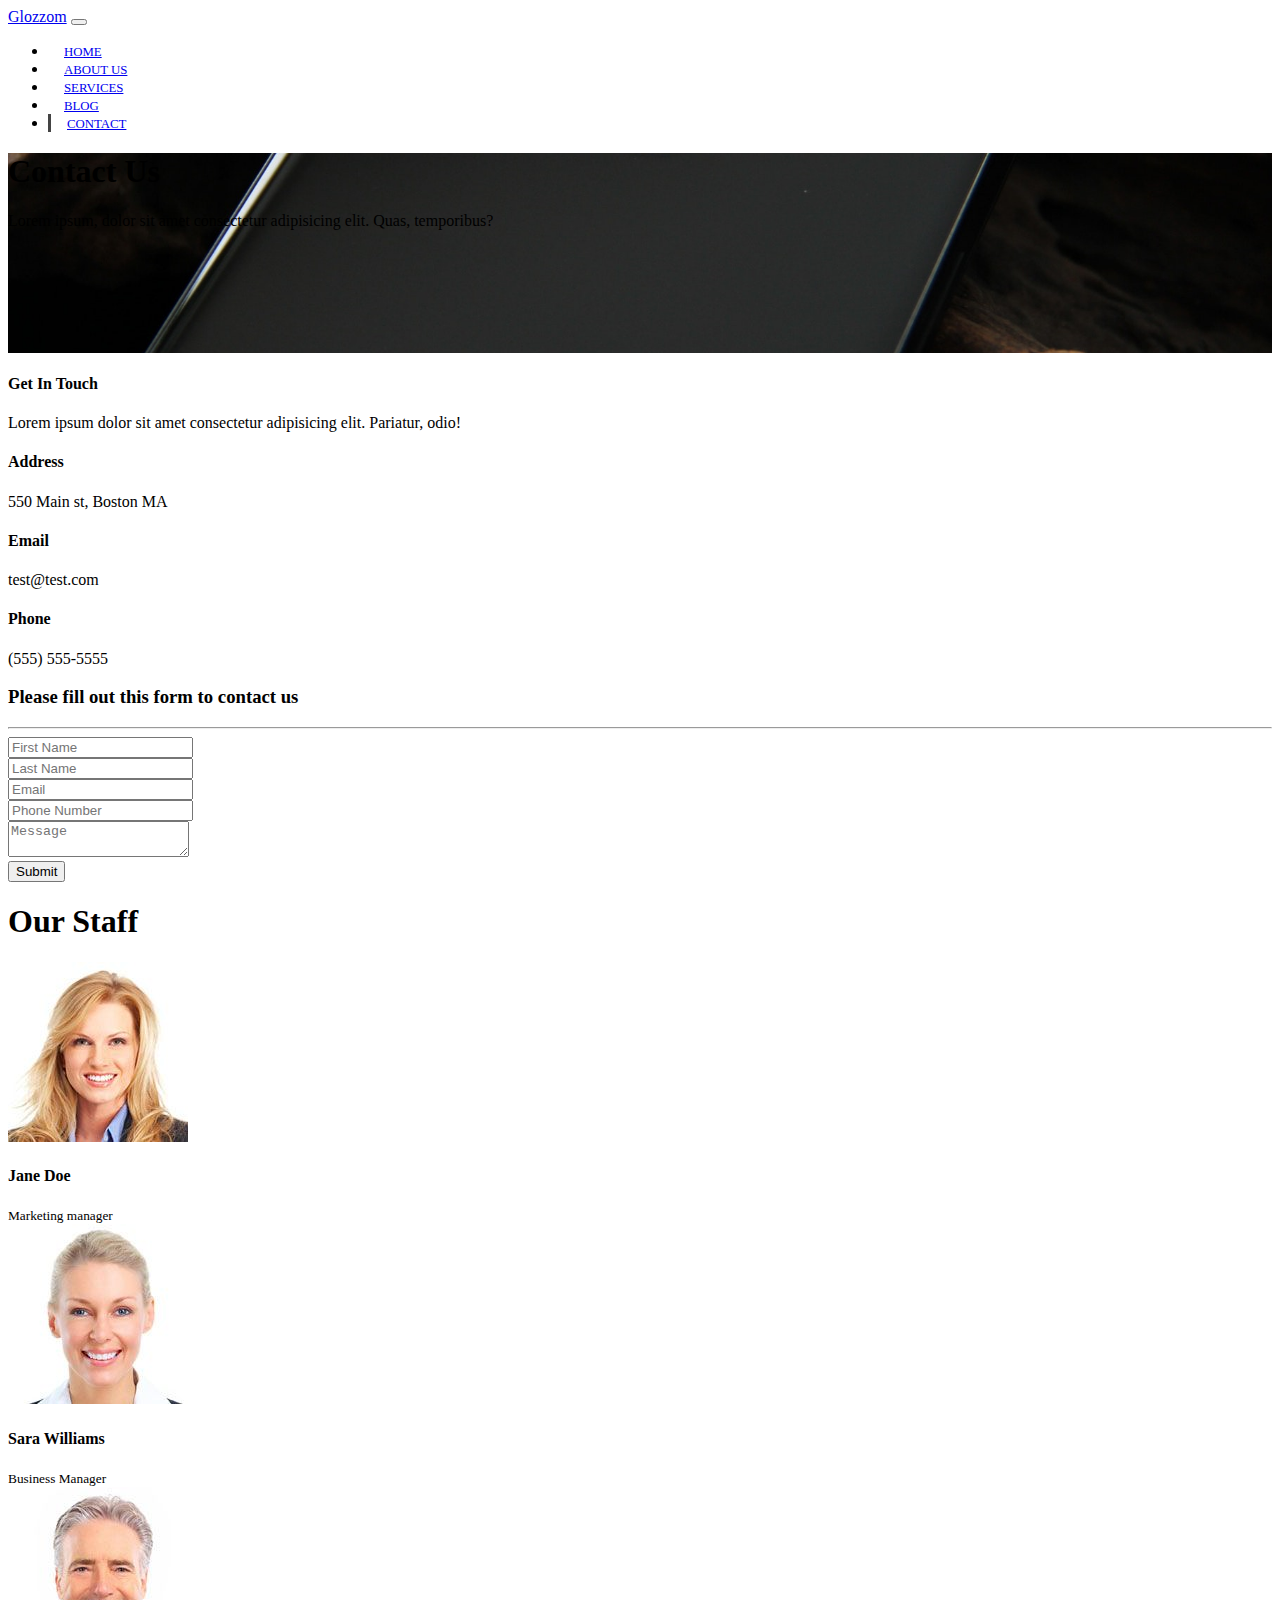
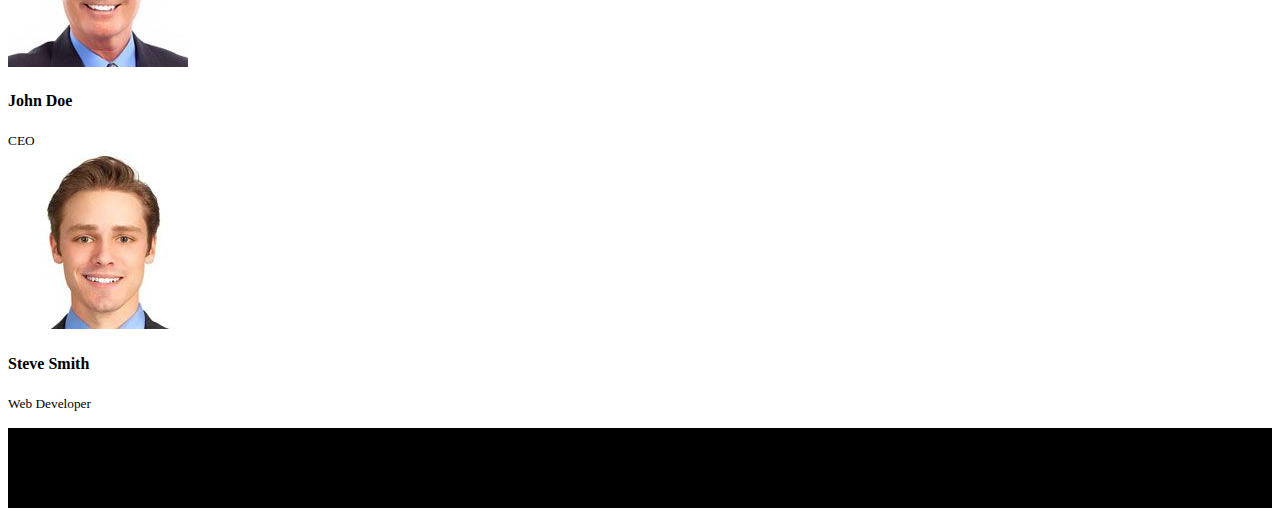
<file: Contact.html>
<!DOCTYPE html>
<html lang="en">
<head>
    <meta charset="UTF-8">
    <meta name="viewport" content="width=device-width, initial-scale=1.0">
    <meta http-equiv="X-UA-Compatible" content="ie=edge">
    <title>Contact Us</title>
    <link rel="stylesheet" href="https://use.fontawesome.com/releases/v5.6.1/css/all.css" integrity="sha384-gfdkjb5BdAXd+lj+gudLWI+BXq4IuLW5IT+brZEZsLFm++aCMlF1V92rMkPaX4PP" crossorigin="anonymous">
    <link rel="stylesheet" href="https://stackpath.bootstrapcdn.com/bootstrap/4.1.3/css/bootstrap.min.css" integrity="sha384-MCw98/SFnGE8fJT3GXwEOngsV7Zt27NXFoaoApmYm81iuXoPkFOJwJ8ERdknLPMO" crossorigin="anonymous">
    <link rel="stylesheet" href="css/style.css">
</head>
<body>
    
     <!-- NAVBAR -->

     <nav class="navbar navbar-expand-md navbar-dark bg-dark">
            <div class="container">
              <a href="index.html" class="navbar-brand">Glozzom</a>
                  <button class="navbar-toggler" data-toggle="collapse" data-target="#main-nav">
                   <span class="navbar-toggler-icon"></span>
                  </button>
                  <div class="collapse navbar-collapse" id="main-nav">
                      <ul class="navbar-nav ml-auto">
                          <li class="nav-item">
                              <a href="index.html " class="nav-link">HOME</a>
                          </li>
                          <li class="nav-item">
                              <a href="about.html" class="nav-link">ABOUT US</a>
                          </li>
                          <li class="nav-item">
                              <a href="services.html" class="nav-link">SERVICES</a>
                          </li>
                          <li class="nav-item">
                              <a href="blog.html" class="nav-link">BLOG</a>
                          </li>
                          <li class="nav-item active">
                              <a href="Contact.html" class="nav-link">CONTACT</a>
                          </li>
                      </ul>
                  </div>
         </div>
        </nav>


    <!-- CONTACT MAIN -->

    <section id="about-main" class="py-5 text-center text-white">
            <h1>Contact Us</h1>
            <p>Lorem ipsum, dolor sit amet consectetur adipisicing elit. Quas, temporibus?</p>
        </section>


        <section id="contact" class="pt-4 pb-5">
            <div class="container">
                <div class="row">
                    <div class="col-lg-4">
                        <div class="card p-4">
                            <h4>Get In Touch</h4>
                            <p>Lorem ipsum dolor sit amet consectetur adipisicing elit. Pariatur, odio!</p>
                            <h4>Address</h4>
                            <p>550 Main st, Boston MA</p>
                            <h4>Email</h4>
                            <p>test@test.com</p>
                            <h4>Phone</h4>
                            <p>(555) 555-5555</p>
                        </div>
                    </div>
                    <div class="col-lg-8">
                        <div class="card p-4 text-center">
                            <h3  class="pt-3">
                                    Please fill out this form to contact us
                            </h3>
                            <hr>
                            <form class="form-input" action="">
                                <div class="row">
                                    <div class="col-lg-6">
                                <input type="text" placeholder="First Name" class="form-control">
                                    </div>
                                    <div class="col-lg-6">
                                <input type="text" placeholder="Last Name" class="form-control">
                                 </div>
                                </div>
                                <div class="row my-3">
                                    <div class="col-lg-6">
                                <input type="email" placeholder="Email" class="form-control">
                                    </div>
                                    <div class="col-lg-6">
                                <input type="number" placeholder="Phone Number" class="form-control">
                                 </div>
                                </div>
                                <div class="row">
                                    <div class="col">
                                        <textarea name="Message" class="form-control" placeholder="Message" id="" cols="20" rows="2"></textarea>
                                    </div>
                                </div>
                                <div class="row mt-3 pb-4">
                                    <div class="col">
                                        <button type="submit" class="btn btn-outline-danger btn-block">Submit</button>
                                    </div>
                                </div>
                            </form>
                        </div>
                    </div>
                </div>
            </div>
        </section>


        <section id="staff" class="py-5 bg-dark text-white text-center">
            <div class="container">
                <h1>Our Staff</h1>
                <div class="row">
                    <div class="col-md-3">
                        <img src="img/person1.jpg" class="rounded-circle" alt="">
                        <h4>Jane Doe</h4>
                        <small>Marketing manager</small>
                    </div>
                    <div class="col-md-3">
                        <img src="img/person2.jpg" class="rounded-circle" alt="">
                        <h4>Sara Williams</h4>
                        <small>Business Manager</small>
                    </div>
                    <div class="col-md-3">
                        <img src="img/person3.jpg" class="rounded-circle" alt="">
                        <h4>John Doe</h4>
                        <small>CEO</small>
                    </div>
                    <div class="col-md-3">
                        <img src="img/person4.jpg" class="rounded-circle" alt="">
                        <h4>Steve Smith</h4>
                        <small>Web Developer</small>
                    </div>
                </div>
            </div>
        </section>


        <!-- FOOTER -->

    <section id="footer" class="py-5 bg-black text-center m-0" style="height:80px;">
            <div class="container">
                <div class="row ">
                    <div class=" col text-white m-0 p-0"><p class="m-0 p-0">Copyright © 2018 Glozzom</p></div>
                </div>
            </div>
        </section>





        <script src="https://code.jquery.com/jquery-3.3.1.min.js" integrity="sha256-FgpCb/KJQlLNfOu91ta32o/NMZxltwRo8QtmkMRdAu8=" crossorigin="anonymous"></script>
        <script src="https://cdnjs.cloudflare.com/ajax/libs/popper.js/1.14.3/umd/popper.min.js" integrity="sha384-ZMP7rVo3mIykV+2+9J3UJ46jBk0WLaUAdn689aCwoqbBJiSnjAK/l8WvCWPIPm49" crossorigin="anonymous"></script>
        <script src="https://stackpath.bootstrapcdn.com/bootstrap/4.1.3/js/bootstrap.min.js" integrity="sha384-ChfqqxuZUCnJSK3+MXmPNIyE6ZbWh2IMqE241rYiqJxyMiZ6OW/JmZQ5stwEULTy" crossorigin="anonymous"></script>
        <script>
        
        
        </script>
</body>
</html>
</file>
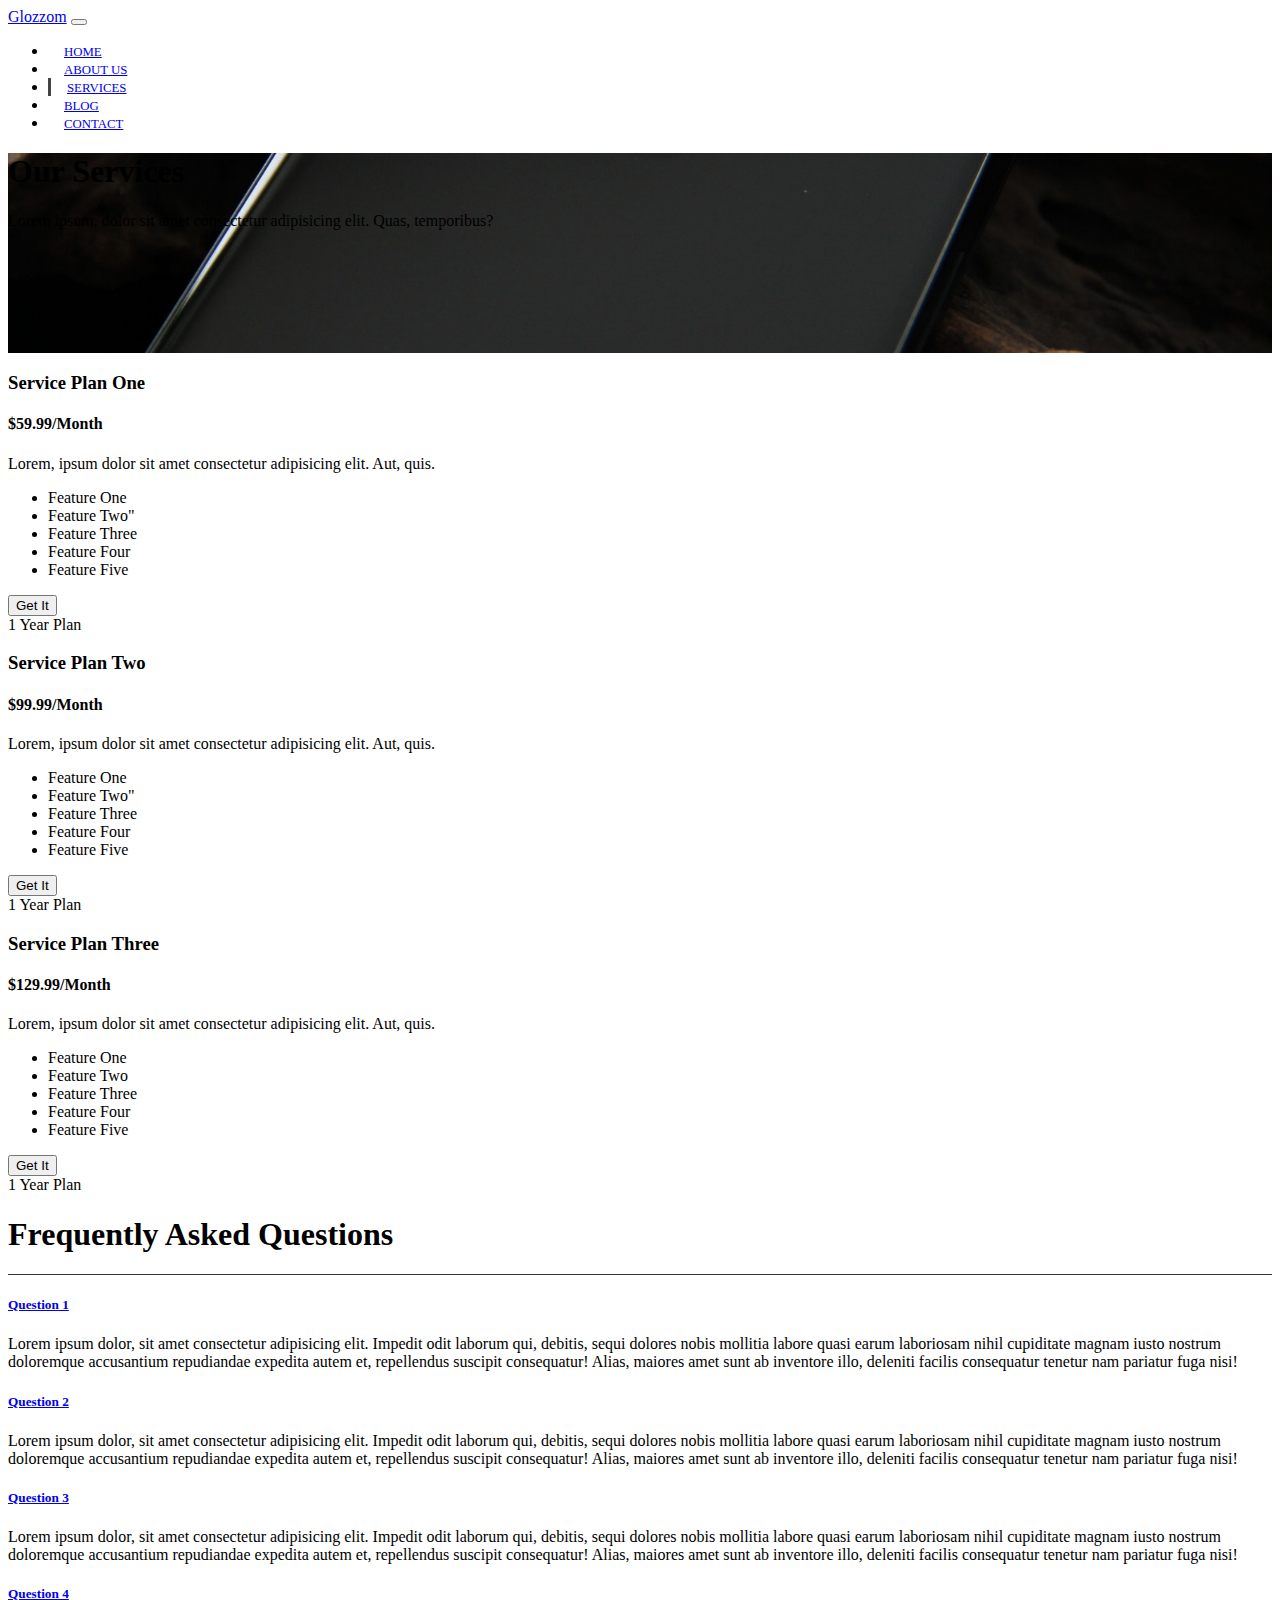
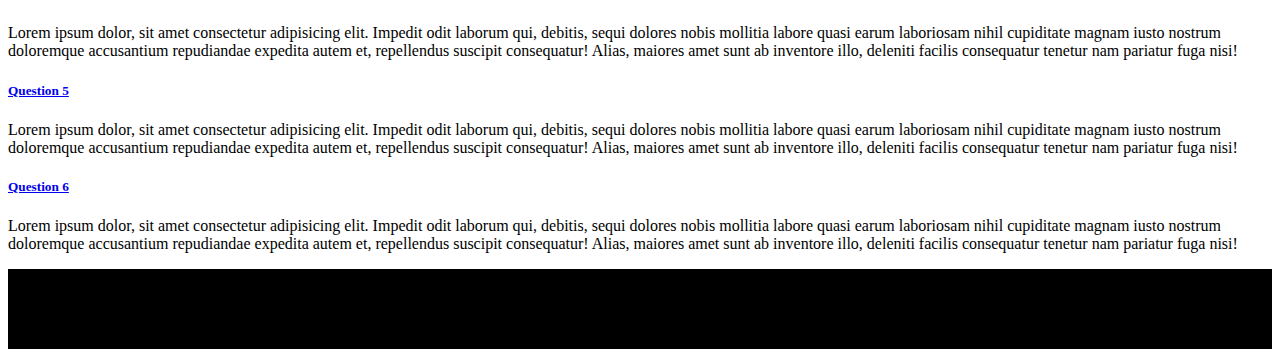
<file: services.html>
<!DOCTYPE html>
<html lang="en">
<head>
    <meta charset="UTF-8">
    <meta name="viewport" content="width=device-width, initial-scale=1.0">
    <meta http-equiv="X-UA-Compatible" content="ie=edge">
    <title>Services</title>
    <link rel="stylesheet" href="https://use.fontawesome.com/releases/v5.6.1/css/all.css" integrity="sha384-gfdkjb5BdAXd+lj+gudLWI+BXq4IuLW5IT+brZEZsLFm++aCMlF1V92rMkPaX4PP" crossorigin="anonymous">
    <link rel="stylesheet" href="https://stackpath.bootstrapcdn.com/bootstrap/4.1.3/css/bootstrap.min.css" integrity="sha384-MCw98/SFnGE8fJT3GXwEOngsV7Zt27NXFoaoApmYm81iuXoPkFOJwJ8ERdknLPMO" crossorigin="anonymous">
    <link rel="stylesheet" href="css/style.css">
</head>
<body>
    
    <!-- NAVBAR -->

    <nav class="navbar navbar-expand-md navbar-dark bg-dark">
            <div class="container">
              <a href="index.html" class="navbar-brand">Glozzom</a>
                  <button class="navbar-toggler" data-toggle="collapse" data-target="#main-nav">
                   <span class="navbar-toggler-icon"></span>
                  </button>
                  <div class="collapse navbar-collapse" id="main-nav">
                      <ul class="navbar-nav ml-auto">
                          <li class="nav-item ">
                              <a href="index.html " class="nav-link">HOME</a>
                          </li>
                          <li class="nav-item">
                              <a href="about.html" class="nav-link">ABOUT US</a>
                          </li>
                          <li class="nav-item active">
                              <a href="services.html" class="nav-link">SERVICES</a>
                          </li>
                          <li class="nav-item">
                              <a href="blog.html" class="nav-link">BLOG</a>
                          </li>
                          <li class="nav-item">
                              <a href="Contact.html" class="nav-link">CONTACT</a>
                          </li>
                      </ul>
                  </div>
         </div>
        </nav>

         <!-- SERVICES MAIN -->

         <section id="about-main" class="py-5 text-center text-white">
                <h1>Our Services</h1>
                <p>Lorem ipsum, dolor sit amet consectetur adipisicing elit. Quas, temporibus?</p>
            </section>


            <!-- PLANS -->

            <section id="plans" class="py-5 ">
                <div class="container">
                    <div class="row">
                        <div class="col-lg-4">
                            <div class="card text-center">
                                <div class="card-header bg-dark text-white">
                                        <h3>Service Plan One</h3>
                                </div>
                                <div class="card-body">
                                    <h4>$59.99/Month</h4>
                                    <p>Lorem, ipsum dolor sit amet consectetur adipisicing elit. Aut, quis.</p>
                                    <ul class="list-group">
                                        <li class="list-group-item">
                                            <i class="fas fa-check"></i> Feature One
                                        </li>
                                        <li class="list-group-item">
                                                <i class="fas fa-check"></i> Feature Two"
                                        </li>
                                        <li class="list-group-item">
                                                <i class="fas fa-check"></i> Feature Three
                                        </li>
                                        <li class="list-group-item">
                                                <i class="fas fa-check"></i> Feature Four
                                        </li>
                                        <li class="list-group-item">
                                                <i class="fas fa-check"></i> Feature Five
                                        </li>
                                    </ul>
                                    <button class="btn btn-danger btn-block my-2">Get It</button>
                                </div>
                                <div class="card-footer text-muted">
                                    1 Year Plan
                                </div>
                            </div>
                        </div>
                        <div class="col-lg-4">
                            <div class="card text-center">
                                <div class="card-header bg-dark text-white">
                                        <h3>Service Plan Two</h3>
                                </div>
                                <div class="card-body">
                                    <h4>$99.99/Month</h4>
                                    <p>Lorem, ipsum dolor sit amet consectetur adipisicing elit. Aut, quis.</p>
                                    <ul class="list-group">
                                        <li class="list-group-item">
                                            <i class="fas fa-check"></i> Feature One
                                        </li>
                                        <li class="list-group-item">
                                                <i class="fas fa-check"></i> Feature Two"
                                        </li>
                                        <li class="list-group-item">
                                                <i class="fas fa-check"></i> Feature Three
                                        </li>
                                        <li class="list-group-item">
                                                <i class="fas fa-check"></i> Feature Four
                                        </li>
                                        <li class="list-group-item">
                                                <i class="fas fa-check"></i> Feature Five
                                        </li>
                                    </ul>
                                    <button class="btn btn-danger btn-block my-2">Get It</button>
                                </div>
                                <div class="card-footer text-muted">
                                    1 Year Plan
                                </div>
                            </div>
                        </div>
                        <div class="col-lg-4 text-center">
                            <div class="card">
                            <div class="card-header bg-dark  text-white">
                                <h3>Service Plan Three</h3>
                            </div>
                            <div class="card-body">
                                <h4>$129.99/Month</h4>
                                <p>Lorem, ipsum dolor sit amet consectetur adipisicing elit. Aut, quis.</p>
                                <ul class="list-group">
                                    <li class="list-group-item"><i class="fas fa-check"></i> Feature One</li>
                                    <li class="list-group-item"><i class="fas fa-check"></i> Feature Two</li>
                                    <li class="list-group-item"><i class="fas fa-check"></i> Feature Three</li>
                                    <li class="list-group-item"><i class="fas fa-check"></i> Feature Four</li>
                                    <li class="list-group-item"><i class="fas fa-check"></i> Feature Five</li>
                                </ul>
                                <button class="btn btn-danger btn-block my-2">Get It</button>
                            </div>
                            <div class="card-footer text-muted">
                                1 Year Plan
                            </div>
                        </div>
                        </div>
                    </div>
                </div>
            </section>


            <section id="questions" class=" text-center py-5 bg-secondary ">
                <div class="container">
                    <h1 class="pb-3">Frequently Asked Questions</h1>
                    <div class="row">
                        <div class="col-md-6">
                                <div class="mt-2 card bg-dark">
                                        <div class="card-header">
                                        <h5 class="mb-0"> 
                                        <a class="text-white" href="#collapse1" data-parent="#questions" data-toggle="collapse">
                                            <i class="fas fa-arrow-circle-down"></i> Question 1
                                        </a>
                                        </h5>
                                        </div>
                                    
                                        <div id="collapse1" class="collapse">
                                        <div class="card-body text-white">
                                            Lorem ipsum dolor, sit amet consectetur adipisicing elit. Impedit odit laborum qui, debitis, sequi dolores nobis mollitia labore quasi earum laboriosam nihil cupiditate magnam iusto nostrum doloremque accusantium repudiandae expedita autem et, repellendus suscipit consequatur! Alias, maiores amet sunt ab inventore illo, deleniti facilis consequatur tenetur nam pariatur fuga nisi!
                                        </div>
                                        </div>
                                    </div>
                                <div class="card bg-dark">
                                        <div class="card-header">
                                        <h5 class="mb-0"> 
                                        <a class="text-white" href="#collapse2" data-parent="#questions" data-toggle="collapse">
                                            <i class="fas fa-arrow-circle-down"></i> Question 2
                                        </a>
                                        </h5>
                                        </div>
                                    
                                        <div id="collapse2" class="collapse">
                                        <div class="card-body text-white">
                                            Lorem ipsum dolor, sit amet consectetur adipisicing elit. Impedit odit laborum qui, debitis, sequi dolores nobis mollitia labore quasi earum laboriosam nihil cupiditate magnam iusto nostrum doloremque accusantium repudiandae expedita autem et, repellendus suscipit consequatur! Alias, maiores amet sunt ab inventore illo, deleniti facilis consequatur tenetur nam pariatur fuga nisi!
                                        </div>
                                        </div>
                                    </div>
                                <div class="card bg-dark">
                                        <div class="card-header">
                                        <h5 class="mb-0"> 
                                        <a class="text-white" href="#collapse3" data-parent="#questions" data-toggle="collapse">
                                            <i class="fas fa-arrow-circle-down"></i> Question 3
                                        </a>
                                        </h5>
                                        </div>
                                    
                                        <div id="collapse3" class="collapse">
                                        <div class="card-body text-white">
                                            Lorem ipsum dolor, sit amet consectetur adipisicing elit. Impedit odit laborum qui, debitis, sequi dolores nobis mollitia labore quasi earum laboriosam nihil cupiditate magnam iusto nostrum doloremque accusantium repudiandae expedita autem et, repellendus suscipit consequatur! Alias, maiores amet sunt ab inventore illo, deleniti facilis consequatur tenetur nam pariatur fuga nisi!
                                        </div>
                                        </div>
                                    </div>
                        </div>
                        <div class="col-md-6">
                                <div class="card bg-dark mt-2">
                                        <div class="card-header">
                                        <h5 class="mb-0"> 
                                        <a class="text-white" href="#collapse4" data-parent="#questions" data-toggle="collapse">
                                            <i class="fas fa-arrow-circle-down"></i> Question 4
                                        </a>
                                        </h5>
                                        </div>
                                    
                                        <div id="collapse4" class="collapse">
                                        <div class="card-body text-white">
                                            Lorem ipsum dolor, sit amet consectetur adipisicing elit. Impedit odit laborum qui, debitis, sequi dolores nobis mollitia labore quasi earum laboriosam nihil cupiditate magnam iusto nostrum doloremque accusantium repudiandae expedita autem et, repellendus suscipit consequatur! Alias, maiores amet sunt ab inventore illo, deleniti facilis consequatur tenetur nam pariatur fuga nisi!
                                        </div>
                                        </div>
                                    </div>
                                <div class="card bg-dark">
                                        <div class="card-header">
                                        <h5 class="mb-0"> 
                                        <a class="text-white" href="#collapse5" data-parent="#questions" data-toggle="collapse">
                                            <i class="fas fa-arrow-circle-down"></i> Question 5
                                        </a>
                                        </h5>
                                        </div>
                                    
                                        <div id="collapse5" class="collapse">
                                        <div class="card-body text-white">
                                            Lorem ipsum dolor, sit amet consectetur adipisicing elit. Impedit odit laborum qui, debitis, sequi dolores nobis mollitia labore quasi earum laboriosam nihil cupiditate magnam iusto nostrum doloremque accusantium repudiandae expedita autem et, repellendus suscipit consequatur! Alias, maiores amet sunt ab inventore illo, deleniti facilis consequatur tenetur nam pariatur fuga nisi!
                                        </div>
                                        </div>
                                    </div>
                                <div class="card bg-dark">
                                        <div class="card-header">
                                        <h5 class="mb-0"> 
                                        <a class="text-white" href="#collapse6" data-parent="#questions" data-toggle="collapse">
                                            <i class="fas fa-arrow-circle-down"></i> Question 6
                                        </a>
                                        </h5>
                                        </div>
                                    
                                        <div id="collapse6" class="collapse">
                                        <div class="card-body text-white">
                                            Lorem ipsum dolor, sit amet consectetur adipisicing elit. Impedit odit laborum qui, debitis, sequi dolores nobis mollitia labore quasi earum laboriosam nihil cupiditate magnam iusto nostrum doloremque accusantium repudiandae expedita autem et, repellendus suscipit consequatur! Alias, maiores amet sunt ab inventore illo, deleniti facilis consequatur tenetur nam pariatur fuga nisi!
                                        </div>
                                        </div>
                                    </div>
                        </div>
                    </div>
                </div>
            </section>


            <!-- FOOTER -->

    <section id="footer" class="py-5 bg-black text-center m-0" style="height:80px;">
            <div class="container">
                <div class="row ">
                    <div class=" col text-white m-0 p-0"><p class="m-0 p-0">Copyright © 2018 Glozzom</p></div>
                </div>
            </div>
        </section>

    






        <script src="https://code.jquery.com/jquery-3.3.1.min.js" integrity="sha256-FgpCb/KJQlLNfOu91ta32o/NMZxltwRo8QtmkMRdAu8=" crossorigin="anonymous"></script>
        <script src="https://cdnjs.cloudflare.com/ajax/libs/popper.js/1.14.3/umd/popper.min.js" integrity="sha384-ZMP7rVo3mIykV+2+9J3UJ46jBk0WLaUAdn689aCwoqbBJiSnjAK/l8WvCWPIPm49" crossorigin="anonymous"></script>
        <script src="https://stackpath.bootstrapcdn.com/bootstrap/4.1.3/js/bootstrap.min.js" integrity="sha384-ChfqqxuZUCnJSK3+MXmPNIyE6ZbWh2IMqE241rYiqJxyMiZ6OW/JmZQ5stwEULTy" crossorigin="anonymous"></script>
        <script>
        
        
        </script>
</body>
</html>
</file>
<file: css/style.css>
.navbar .active {
     border-left: 3px solid #444444;
     

}




.navbar .nav-link {
    font-size: 0.8rem;
    padding-left: 1rem !important;
  padding-right: 1rem !important;
}


.carousel-item {
    height: 450px;
}

#hero .carousel-img-1 {
    background: url(../img/image1.jpg);
    
}

#hero .carousel-img-2 {
    background: url(../img/image2.jpg);
    
}

#hero .carousel-img-3 {
    background: url(../img/image3.jpg);
}

#ready {
    position: relative;
    min-height: 200px;
    background: url(../img/lights.jpg);
    background-attachment: fixed;
    background-repeat: no-repeat;
    background-attachment: fixed;
    text-align: center;

}

.dark-overlay {
    position: absolute;
    top:0;
    left:0;
    width: 100%;
    height: 100%;
    background: rgba(0, 0, 0, 0.7);
}

#video {
    position: relative;
    min-height: 200px;
    background: url(../img/media.jpg);
    background-attachment: fixed;
    background-repeat: no-repeat;
    text-align: center;
}

.bg-black {
    background: rgb(0, 0, 0);
}

#about-main {
    height: 200px;
    background: url(../img/image1.jpg);
    background-size: cover;
    background-repeat: no-repeat;
    background-position: 0 -360px;
    background-attachment: fixed;
}

#test .carousel-item {
    height: 120px;
}

#questions .row {
    border-top: 1px solid #333;
}
</file>
